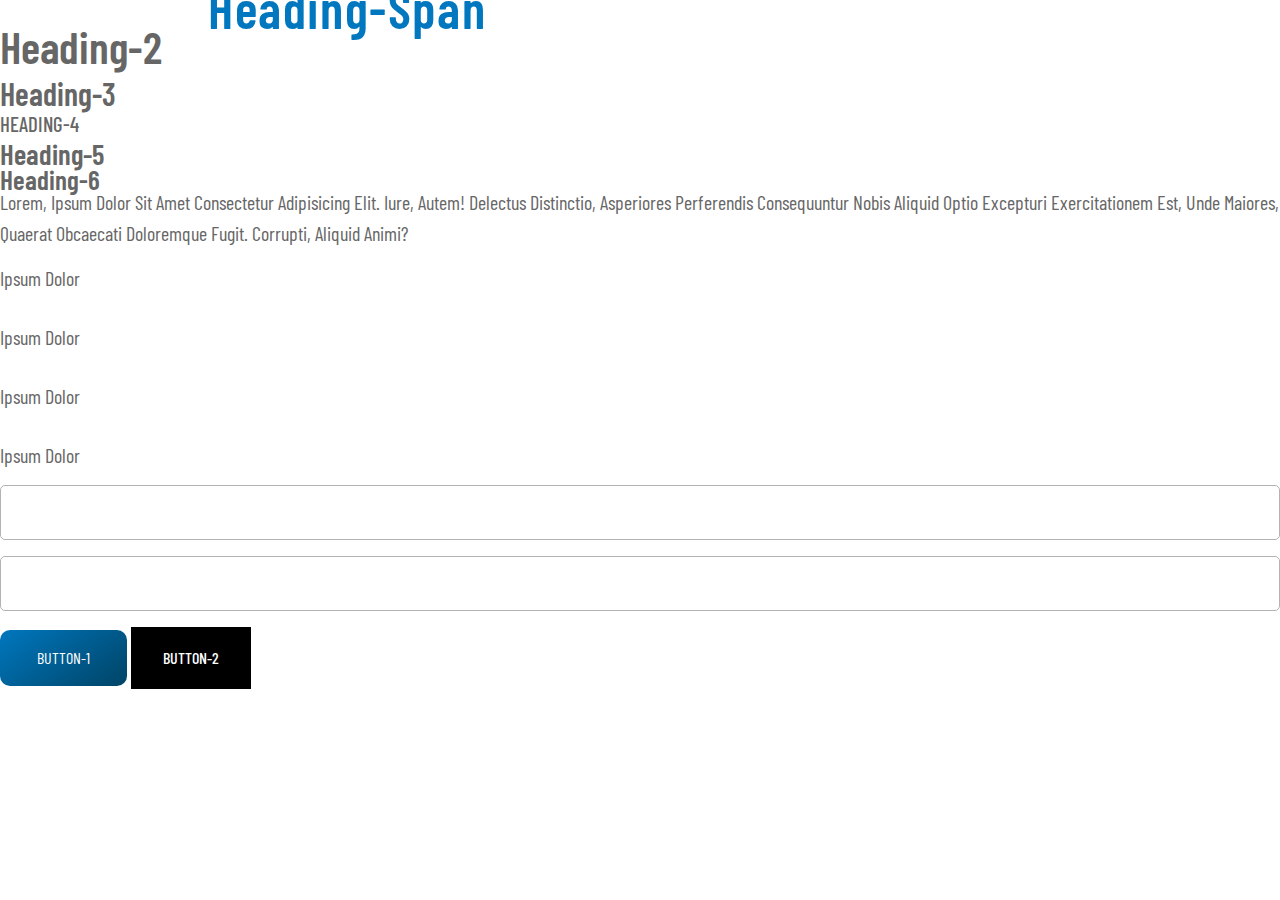
<file: html/style-guide.html>
<!DOCTYPE html>
<html lang="en">
<head>
    <meta charset="UTF-8">
    <meta name="viewport" content="width=device-width, initial-scale=1.0">
    <link rel="stylesheet" href="https://cdn.jsdelivr.net/npm/bootstrap@4.6.2/dist/css/bootstrap.min.css">
    <link rel="stylesheet" href="css/style.css">
    <title>style-guide</title>
</head>
<body>
    <h1 class="hOne">heading-1 <span>heading-span</span></h1>
    <h2>heading-2</h2>
    <h3>heading-3</h3>
    <h4>heading-4</h4>
    <h5>heading-5</h5>
    <h6>heading-6</h6>

    <p>Lorem, ipsum dolor <span>sit amet consectetur adipisicing elit.</span> Iure, autem! Delectus distinctio, asperiores perferendis consequuntur nobis aliquid optio excepturi exercitationem est, unde maiores, quaerat obcaecati doloremque fugit. Corrupti, aliquid animi?</p>

    <ul>
        <li>ipsum dolor</li>
        <li>ipsum dolor</li>
        <li>ipsum dolor</li>
        <li>ipsum dolor</li>
    </ul>

    <form>
        <input type="text" name="" id="">
        <input type="text" name="" id="">
    </form>

    <a href="#" class="global-btn-1">button-1</a>
    <button class="global-btn-2">button-2</button>


    <script src="https://code.jquery.com/jquery-3.7.1.min.js"></script>
    <script src="https://cdn.jsdelivr.net/npm/bootstrap@4.6.2/dist/js/bootstrap.bundle.min.js"></script>
    <script src="js/main.js"></script>
</body>
</html>
</file>
<file: html/css/style.css>
@import url('https://fonts.googleapis.com/css2?family=Barlow+Condensed:ital,wght@0,100;0,200;0,300;0,400;0,500;0,600;0,700;0,800;0,900;1,100;1,200;1,300;1,400;1,500;1,600;1,700;1,800;1,900&display=swap');

* {
    box-sizing: border-box;
}
body, html {
   overflow-x: hidden;
}

body {
    scroll-behavior: smooth;
    margin: 0 auto;
    font-family: "Barlow Condensed", sans-serif;
    font-size: 20px;
    line-height: 1.9rem;
    text-transform: capitalize;
    padding: 0;
    color: #666;
}


.container {
    width: 100%;
    max-width: 1170px;
    padding-left: 15px;
    padding-right: 15px;
    margin-left: auto;
    margin-right: auto;
}
.div-devided {
    display: flex;
    align-items: center;
    margin-left: -15px;
    margin-right: -15px;
    flex-wrap: wrap;
    justify-content: center;
}
.devided-col {
    width: 100%;
    max-width: 100%;
    padding-left: 15px;
    padding-right: 15px;
} 
.devided-col-2 {
    width: 100%;
    max-width: 50%;
    padding-left: 15px;
    padding-right: 15px;
}
.devided-col-3 {
    width: 100%;
    max-width: 25%;
    padding-left: 15px;
    padding-right: 15px;
}
.devided-col-4 {
    width: 100%;
    max-width: 33.333%;
    padding-left: 15px;
    padding-right: 15px;
}

h1,
h2,
h3,
h4,
h5,
h6 {
   margin: 0;
}
h1 {
    font-size: 3.3rem;
    font-weight: 600;
    letter-spacing: 0.1rem;
    line-height: 4rem;
    color: #ffffff;
}
h1.hOne {
    font-size: 3.3rem;
    font-weight: 600;
    letter-spacing: 0.1rem;
    line-height: 1.1rem;
    color: #ffffff;
}
h1 span {
    color: #0077be;
}
h2 {
    font-size: 2.8rem;
    font-weight: 600;
    line-height: 3.5rem;
}
h3 {
    font-size: 2rem;
    font-weight: 600;
}
h4 {
    font-size: 1.3rem;
    font-weight: 500;
    text-transform: uppercase;
}
h5 {
    font-size: 1.8rem;
    font-weight: 600;
}
h6 {
    font-size: 1.7rem;
    font-weight: 600;
    line-height: 1rem;
}
p {
    margin: 0;
}

ul {
    list-style: none;
    padding: 0;
    margin: 0;
}
li {
    padding: 0.9rem 0;
}
input[type="text"],
input[type="email"],
input[type="number"],
input[type="password"],
input[type="date"] {
   outline: none;
   border: 1.5px solid #b4b3b3;
   width: 100%;
   height: 55px;
   padding: 0.6rem;
   border-radius: 5px;
   margin: 0 0 1rem 0;
   background: transparent;
   transition: all .4s ease-in-out;
   color: #ffffff;
}
input[type="text"]:hover,
input[type="email"]:hover,
input[type="number"]:hover,
input[type="password"]:hover,
input[type="date"]:hover,
select:hover {
   border: 1px solid #0077be;
}
input[type="text"]::placeholder,
input[type="email"]::placeholder,
input[type="number"]::placeholder,
input[type="password"]::placeholder,
input[type="date"]::placeholder {
    color: #fff;
    text-transform: capitalize;
    font-size: 1.1rem;
}
select {
    outline: none;
    border: 1.5px solid #b4b3b3;
    width: 100%;
    height: 55px;
    padding: 0.6rem;
    border-radius: 5px;
    margin: 0 0 1rem 0;
    background: transparent;
    color: #fff;
    text-transform: capitalize;
    font-size: 1.1rem;
    transition: all .4s ease-in-out;
}
option {
    color: #000000;
}
textarea {
    outline: none;
    border: 1.5px solid #b4b3b3;
    width: 100%;
    padding: 0.6rem;
    border-radius: 5px;
    margin: 0 0 1rem 0;
    background: transparent;
    color: #fff;
}
.global-btn-1 {
    display: inline-block;
    font-size: 1rem;
    padding: 0.8rem 2.3rem;
    text-align: center;
    text-transform: uppercase;
    background: linear-gradient(144deg, rgba(0,119,190,1) 0%, rgba(0,68,102,1) 100%);
    color: #ffffff;
    border: none;
    border-radius: 10px;
    transition: all .4s ease-in-out;
}
.global-btn-1:hover {
    background: linear-gradient(144deg, rgba(0,68,102,1) 0%, rgba(0,119,190,1) 100%);
    color: #ffffff;
}
.global-btn-2 {
    display: inline-block;
    font-weight: 500;
    font-size: 1rem;
    padding: 1rem 2rem!important;
    color: #ffffff!important;
    background-color: #000!important;
    text-transform: uppercase;
    text-align: center;
    border: none!important;
    border-radius: unset!important;
    transition: all .4s ease-in-out;
}
.global-btn-2:hover  {
    background-color: #0077be!important;
    color: #ffffff!important;
}

a {
    text-decoration: none;
    display: inline-block;
}

a:hover {
    text-decoration: none;
}

/* main-part */
.fixed-arrow.fixed {
    position: fixed;
    bottom: 10px;
    right: 15px;
    width: 40px;
    height: 40px;
    color: #ffffff;
    background-color: #0077be;
    padding: 20px;
    display: flex;
    align-items: center;
    justify-content: center;
    z-index: 9999;
}
.navbar-toggler {
    display: none;
}

/* start-header */
.header-tp {
    background-color: #0077be;
}
.header-top-box.div-devided {
   justify-content: space-between;
}
.header-contact-lft {
    background-color: #000000;
    height: 100%;
    clip-path: polygon(0 0, 90% 0%, 100% 100%, 0% 100%);
    position: relative;
    padding: 0 30px 0 0;
}
.header-contact-lft::after {
    content: "";
   position: absolute;
   top: 0;
   left: -127px;
   width: 18%;
   height: 100%;
   background-color: #000000;
}

.header-contact-rgt {
    background-color: #0077be;
    height: 100%;
}

.header-tp-over-contact ul {
    display: flex;
    align-items: center;
}
.header-tp-over-contact ul li {
    display: flex;
    align-items: center;
    margin: 0 11px;
    padding: 7px 0;
}
.header-tp-over-contact ul li i {
    padding: 0 8px 0 0;
   font-size: 1rem;
   color: #0077be;
}
.header-tp-over-contact ul li span {
   display: inline-block;
   font-size: 1rem;
   color: #ffffff;
}
.header-tp-over-contact .contact-media {
   justify-content: flex-end;
}
.header-contact-rgt .header-tp-over-contact ul li i {
    color: #ffffff;
}

/* header-nav-start */
.header {
    position: absolute;
    top: 0;
    left: 0;
    z-index: 99;
    width: 100%;
}
.navbar {
    padding: 10px 0;
}
.nav-menu {
    margin-left: auto;
}
.header.fixed {
    position: fixed;
    background: rgb(0, 0, 0);
    border-bottom: 4px solid #0077be;
 }
.header.fixed .header-tp {
    display: none;
}
.logo img {
    width: 225px;
    height: 50px;
}
.nav-menu ul li {
    font-size: 1.2rem;
    padding: 0 13px 13px;
}
.nav-menu ul li a {
    color: #ffffff;
    transition: all .4s ease-in-out;
}
.nav-menu ul li a:hover {
    color: #0077be;
}
.nav-menu ul li.active a {
    color: #0077be;
}
.drop-down-menu {
    position: relative;
    transition: all .6s ease-in-out;
}
.drop-down-content {
    position: absolute;
    top: 100%;
    left: 0;
    width: 10rem;
    height: auto;
    background-color: #000;
    display: none;
    transition: all .6s ease-in-out;
    margin: 0;
    padding: 0;
}
.drop-down-content li {
    padding:0!important;
}
.drop-down-content li a {
    color: #ffffff;
    display: inline-block;
    padding: 10px 10px!important;
    width: 100%;
    transition: all .3s ease-in-out;
}
.drop-down-menu:hover .drop-down-content {
  display: block;
}
.drop-down-content li a:hover {
    background-color: #ffffff;
    color: #000000;
}
.header-search {
    position: relative;
}
.fake-search-icon {
    width: 22px;
    height: 22px;
    margin: 0 16px 0 24px;
}
.header-search .search-field {
    position: absolute;
    bottom: -60px;
    left: -146px;
    display: none;
}
.header-search .search-field::placeholder {
    color: #000000;
}
.header-search .active-search {
    display: block;
    background-color: #ffffff;
    outline: none;
    border: 1px solid #000000;
    border-radius: 7px;
    box-shadow: none;
    padding: 10px;
}

.search-btn {
    display: none;
}
.header-nav-btn .global-btn-1 {
    font-size: 1rem;
    padding: 0.7rem 1.9rem;
}
/* header-nav-end */
/* header-end */

/* start-bannar */
.section-banner {
    position: relative;
}
.section-bannar-back {
    position: absolute;
    top: 0;
    left: 0;
    width: 100%;
    height: 100%;
    background-repeat: no-repeat;
    background-size: cover;
}
.bannar-overlay {
    position: relative;
    padding: 170px 0 100px;
    min-height: 100vh;
    display: flex;
    justify-content: center;
    align-items: center;
    background: linear-gradient(rgba(0, 0, 0, 0.7), rgba(0, 0, 0, 0.5));
}
.bannar-overlay-content {
    text-align: center;
    width: 65%;
    background-color: rgba(0, 0, 0, 0.7);
    border-bottom: 4px solid #0077be;
    padding: 2.7rem 2rem;
    margin: 0 auto;
}
.bannar-content-tp {
    display: flex;
    align-items: center;
    justify-content: center;
}
.bannar-overlay-content h1 {
   color: #ffffff;
   margin-bottom: 2.5rem;
}
.bannar-overlay-content .bannar-content-tp {
   margin-bottom: 1.5rem;
}
.bannar-overlay-content .bannar-content-tp h6 {
    color: #0077be;
    font-size: 1.7rem;
    padding: 0 15px;
}
.bannar-overlay-content .bannar-overlay-content-btn .global-btn-1 {
    font-size: 1rem;
    padding: 0.8rem 2.3rem;
}
.bannar-slide-box {
    position: relative;
}
.banner-slide {
    position: relative;
}
.banner-slide .slick-arrow {
    position: absolute;
    top: 0;
    right: 0;
    border: none;
    font-size: 0;
    background-color: rgba(255, 255, 255, 0.4);
    box-shadow: 0 0.5rem 1rem rgba(0, 0, 0, 0.1);
    height: 2.7rem;
    width: 2.7rem;
    opacity: 0;
    transition: all .4s ease-in-out;
}
.banner-slide .slick-prev {
    top: 50%;
    left: 14px;
    z-index: 9;
    background-image: url(../images/arrow-prev.svg);
    background-repeat: no-repeat;
    background-position: center center;
}
.banner-slide .slick-next {
    top: 50%;
    right: 12px;
    z-index: 9;
    background-image: url(../images/arrow-next.svg);
    background-repeat: no-repeat;
    background-position: center center;
}
.section-banner:hover .banner-slide .slick-arrow {
    opacity: 1;
}
.banner-slide .slick-arrow:hover {
    background-color: #0077be;
}
/* stop-bannar */

/* start-feature */
.section-feature {
    padding: 70px 0;
}
.feature-box {
    background-color: #000000;
    cursor: pointer;
    padding: 3.2rem 1rem 2rem;
    position: relative;
}
.feature-box h6 {
    font-size: 1.7rem;
    color: #ffffff;
    margin-bottom: 1rem;
}
.feature-box p {
   color: #ffffff;
   font-size: 1.1rem;
}
.feature-box img {
    position: absolute;
    top: 0;
    left: 40px;
    transform: translateY(-50%);
    padding: 20px;
    background-color: #0077be;
    clip-path: polygon(0 0, 100% 0, 100% 100%, 0 80%);
    display: flex;
    align-items: center;
    justify-content: center;
    transition: all .4s ease-in-out;
}
.feature-box i {
    position: absolute;
    top: 0;
    left: 40px;
    transform: translateY(-50%);
    width: 65px;
    height: 65px;
    color: #ffffff;
    font-size: 2rem;
    background-color: #0077be;
    clip-path: polygon(0 0, 100% 0, 100% 100%, 0 80%);
    display: flex;
    align-items: center;
    justify-content: center;
    transition: all .4s ease-in-out;
}
.feature-box:hover img {
    clip-path: polygon(0 0, 100% 0, 100% 100%, 0 100%);
}
.feature-box:hover i {
    clip-path: polygon(0 0, 100% 0, 100% 100%, 0 100%);
}
/* stop-feature */

/* start-about */
.section-about {
    padding: 0 0 44px;
}
.section-about .devided-col-2:first-child {
    position: relative;
}
.about-pic {
    display: flex;
    margin: 0 -10px;
}
.about-pic-lft {
    padding: 0 10px;
}
.about-pic-lft-box {
    width: 260px;
    height: 450px;
}
.about-pic-lft-box img {
    width: 100%;
    height: 100%;
}
.right-img {
    margin: 20px 0 0;
    position: relative;
}
.about-experience {
    position: absolute;
    top: 20%;
    right: 15px;
    width: 200px;
    background-color: #000000;
    border-left: 4px solid #0077be;
    padding: 30px 20px;
    display: flex;
    color: #ffffff;
    line-height: 1.4rem;
    font-size: 1.3rem;
    align-items: center;
}
.about-experience span {
    font-size: 3.6rem;
    color: #0077be;
    font-weight: 600;
    padding: 0 6px 0 0;
}
.about-content-tp {
    display: flex;
    align-items: center;
    margin: 0 0 15px;
}
.about-content-tp h6 {
    font-size: 1.3rem;
    padding: 0 12px 0 0;
    letter-spacing: 1px;
    color: #0077be;
}
.about-content h2 {
    padding: 0 0 20px;
    color: #000000;
    text-shadow: 1px 1px 8px rgba(0,0,0, 0.2);
}

.about-content-list ul li {
    padding: 0;
}
.about-content-list ul li img {
    width: 16px;
    height: 18px;
}
.about-content-list ul li span {
    font-size: 1rem;
}
.about-content-btn .global-btn-1 {
    margin: 20px 0 0;
}
/* stop-about */

/* start-counter */
.section-counter {
    position: relative;
}
.counter-back {
    position: absolute;
    top: 0;
    left: 0;
    width: 100%;
    height: 100%;
    background-repeat: no-repeat;
    background-size: cover;
    background-attachment: fixed;
}
.counter-overlay {
    position: relative;
    padding: 100px 0;
    background: linear-gradient(180deg, rgba(0, 0, 0, 0.8), rgba(0, 0, 0, 0.6));
}
.counter-overlay .div-devided {
    justify-content: center;
}
.counter-info h2 {
    color: #ffffff;
    font-size: 3rem;
}
.counter-info span {
    color: #ffffff;
    font-size: 1.2rem;
}
.counter-info-box {
    display: flex;
    justify-content: center;
}
.counter-info {
    text-align: center;
}
.counter-info-icon {
    display: flex;
    justify-content: center;
}
.counter-info img {
    padding: 30px;
    background-color: #0077be;
    clip-path: polygon(0 0, 100% 0, 100% 100%, 0 80%);
    display: flex;
    align-items: center;
    justify-content: center;
    transition: all .4s ease-in-out;
}
.counter-info i {
    width: 80px;
    height: 80px;
    color: #ffffff;
    font-size: 2rem;
    background-color: #0077be;
    clip-path: polygon(0 0, 100% 0, 100% 100%, 0 80%);
    display: flex;
    align-items: center;
    justify-content: center;
    transition: all .4s ease-in-out;
}
.counter-info:hover img {
    clip-path: polygon(0 0, 100% 0, 100% 100%, 0 100%);
}
.counter-info:hover i {
    clip-path: polygon(0 0, 100% 0, 100% 100%, 0 100%);
}
/* stop-counter */

/* start-service */
.scetion-service {
    padding: 50px 0;
}
.service-tp {
    display: flex;
    align-items: center;
    justify-content: center;
}
.service-tp h6 {
    font-size: 1.4rem;
    letter-spacing: 2px;
    padding: 0 12px;
    color: #0077be;
}
.scetion-service h2 {
    text-align: center;
    color: #000000;
    padding: 5px 0 0;
    letter-spacing: 2px;
    text-shadow: 1px 1px 8px rgba(0,0,0, 0.2);
}
.service-box {
    position: relative;
    width: 100%;
    margin: 45px 0 0;
}
.service-back {
    position: absolute;
    top: 0;
    left: 0;
    background-repeat: no-repeat;
    background-size: cover;
    width: 100%;
    height: 100%;
}
.service-overlay {
    position: relative;
    background-color: rgba(0, 0, 0, 0.7);
    padding: 30px;
    border-bottom: 4px solid #0077be;
}
.service-overlay-hd a {
    display: block;
}
.service-overlay a h5 {
   color: #ffffff;
   display: flex;
   justify-content: center;
   transition: all .4s ease-in-out;
}
.service-overlay a h5:hover {
    color: #0077be;
}
.service-overlay p {
   font-size: 1.2rem;
   padding:  15px 0;
   text-align: center;
   color: #ffffff;
}
.service-overlay .service-btn {
    text-align: center;
}
.service-icon {
    display: flex;
    justify-content: center;
    margin: 0 0 20px;
}
.service-icon i {
    width: 80px;
    height: 80px;
    color: #ffffff;
    font-size: 2rem;
    background-color: #0077be;
    clip-path: polygon(0 0, 100% 0, 100% 100%, 0 80%);
    display: flex;
    align-items: center;
    justify-content: center;
    transition: all .4s ease-in-out;
}
.service-overlay:hover .service-icon i {
    clip-path: polygon(0 0, 100% 0, 100% 100%, 0 100%);
}
.service-slide-box {
    margin: 0 10px;
}
.service-slide .slick-arrow {
    border: none;
    background-color: unset;
    font-size: 0;
    display: none!important;
}
/* stop-service */

/* start-whyus */
.section-whyus {
    position: relative;
}
.section-whyus-back {
    position: absolute;
    top: 0;
    left: 0;
    width: 100%;
    height: 100%;
}
.whyus-overlay {
    position: relative;
    padding: 32px 20% 30px 8%;
    max-width: 80%;
    background-color: rgba(0, 0, 0, 0.8);
    clip-path: polygon(0 0, 100% 0, 80% 100%, 0% 100%);
}
.whyus-tp {
    display: flex;
    align-items: center;
}
.whyus-tp h6 {
    padding: 0 10px 0 0;
    letter-spacing: 2px;
    font-size: 1.4rem;
    color: #0077be;
}
.whyus-overlay h2 {
    color: #ffffff;
    padding: 10px 0 0;
}
.whyus-overlay p {
    color: #E6E6E6;
    padding: 20px 0 0;
}
.whyus-point li {
    display: flex;
}
.whyus-point {
    padding: 10px 0 0;
}
.whyus-point li i {
    width: 92px;
    height: 70px;
    color: #ffffff;
    font-size: 2rem;
    background-color: #0077be;
    clip-path: polygon(0 0, 100% 0, 100% 100%, 0 80%);
    display: flex;
    align-items: center;
    justify-content: center;
    transition: all .4s ease-in-out;
}
/* .service-overlay:hover .service-icon i {
    clip-path: polygon(0 0, 100% 0, 100% 100%, 0 100%);
} */
.whyus-point li .point-text {
    margin: 0 0 0 10px;
}
.whyus-point li .point-text h5 {
    color: #ffffff;
}
.whyus-point li .point-text p {
    color: #E6E6E6;
    padding: 6px 0 0;
}
/* stop-whyus */

/* start-process */
.section-process {
    padding: 30px 0;
}
.process-tp {
    display: flex;
    align-items: center;
    justify-content: center;
}
.process-tp h6 {
    padding: 0 5px 0;
    color: #0077be;
    font-size: 1.4rem;
    letter-spacing: 2px;
}
.section-process h2 {
    color: #000000;
    text-align: center;
    text-shadow: 1px 1px 8px rgba(0,0,0, 0.2);
}
.process-box {
    position: relative;
    margin: 20px 0 0;
}
.process-back {
    position: absolute;
    top: 0;
    left: 0;
    width: 100%;
    height: 100%;
    background-repeat: no-repeat;
    background-size: cover;
    clip-path: polygon(0 0, 100% 0, 100% 100%, 0 80%);
}
.process-overlay {
    position: relative;
    padding: 3rem 2rem;
    background-color: rgba(0, 0, 0, 0.7);
    clip-path: polygon(0 0, 100% 0, 100% 100%, 0 80%);
}
.process-overlay h2 {
    text-align: center;
    color: transparent;
    font-size: 6rem;
    line-height: 5rem;
    font-weight: 900;
    -webkit-text-stroke-width: 1px;
    -webkit-text-stroke-color: #ffffff;
}
.process-overlay h5 {
    color: #ffffff;
    text-align: center;
    line-height: 2rem;
    padding-top: 5px;
    text-transform: capitalize;
}
.process-overlay p {
    color: #E6E6E6;
    text-align: center;
    padding: 10px 0;
}
.process-slide-box {
    margin: 0 10px;
}
.process-slide .slick-arrow {
    border: none;
    background-color: unset;
    font-size: 0;
    display: none!important;
}
/* stop-process */

/* start-iterior */
.section-interior {
    position: relative;
}
.section-interior-back {
    position: absolute;
    top: 0;
    left: 0;
    width: 100%;
    height: 100%;
    background-repeat: no-repeat;
    background-size: cover;
}
.interior-overlay {
    position: relative;
    padding: 80px 0;
}
.interior-tp {
    display: flex;
    align-items: center;
}
.interior-tp h6 {
    color: #0077be;
    font-size: 1.4rem;
    letter-spacing: 2px;
}
.interior-overlay h2 {
    color: #ffffff;
    padding: 20px 510px 25px 0;
}
/* stop-interior */

/* start-project */
.section-project {
    padding: 50px 0;
}
.project-tp {
    display: flex;
    align-items: center;
    justify-content: center;
}
.project-tp h6 {
    padding: 0 5px 0;
    color: #0077be;
    font-size: 1.4rem;
    letter-spacing: 2px;
}
.section-project h2 {
   text-align: center;
   color: #000000;
   text-shadow: 1px 1px 8px rgba(0,0,0, 0.2);
}
.project-tab {
   margin: 20px 0 0;
}
.project-tablist {
    display: flex;
    align-items: center;
    justify-content: center;
}
.project-tablist li {
    margin: 0 5px;
}
.project-tablist li .global-btn-2.active {
    background-color: #0077be!important;
    color: #ffffff!important;
}
.project-tab-content-pane .div-devided {
    flex-wrap: wrap;
}
.project-tab-content {
    margin: 15px 0 0;
}
.content {
    display: none;
}
.content.active {
    display: block;
}
.project-tab-box {
   position: relative;
   width: 100%;
   margin: 15px 0;
}
.project-tab-content-pane-back {
    position: absolute;
    top: 0;
    left: 0;
    width: 100%;
    height: 100%;
    background-repeat: no-repeat;
    background-size: cover;
}
.project-tab-content-pane-overlay {
    position: relative;
    padding: 176px 20px 20px;
    background: linear-gradient(rgba(0, 0, 0, 0.4), rgba(0, 0, 0, 0.7));
}
.project-tab-content-pane-overlay span {
    color: #ffffff;
}
.project-tab-content-pane-overlay h5 {
    color: #ffffff;
}

/* stop-project */

/* start-testimonial */
.section-testimonial {
    position: relative;
}
.section-testimonial-back {
    position: absolute;
    top: 0;
    left: 0;
    width: 100%;
    height: 100%;
    background-repeat: no-repeat;
    background-size: cover;
    background-attachment: fixed;
}
.section-testimonial-overlay {
    position: relative;
    padding: 60px 0;
    background: linear-gradient(rgba(0, 0, 0, 0.8), rgba(0, 0, 0, 0.6))
}
.testimonial-top {
    display: flex;
    align-items: center;
    justify-content: center;
}
.testimonial-top h6 {
    padding: 0 7px;
    color: #0077be;
    color: #0077be;
    font-size: 22px;
    letter-spacing: 1px;
}
.section-testimonial-overlay h2 {
    color: #ffffff;
    text-align: center;
}
.testimonial-overlay-content-text {
   background-color: #ffffff;
   margin: 107px 0 0px;
   position: relative;
   padding: 83px 25px 25px;
   border-bottom: 4px solid #0077be;
}

.testimonial-overlay-content-text img {
    position: absolute;
    top: 0;
    left: 42%;
    transform: translateY(-50%);
    display: flex;
    justify-content: center;
    width: 100px;
    height: auto;
    clip-path: polygon(0 0, 100% 0, 100% 100%, 0 80%);
}
.testimonial-overlay-content-text i {
    font-size: 46px;
    display: flex;
    justify-content: center;
    color: #0077be;
}
.testimonial-overlay-content-text p {
    text-align: center;
    padding: 20px 0 10px;
}
.testimonial-overlay-content-text h4 {
   text-align: center;
   color: #000;
   font-size: 20px;
   padding: 0 0 10px;
}
.testimonial-overlay-content-text h6 {
    text-align: center;
    color: #0077be;
    font-size: 17px;
    padding: 0 0 15px;
}

.testimonial-overlay-content-text .testimonial-rating ul {
    display: flex;
    align-items: center;
    justify-content: center;
}
.testimonial-overlay-content-text .testimonial-rating ul li {
    padding: 0 2px;
}
.testimonial-overlay-content-text .testimonial-rating ul li i {
    color: #0077be;
    font-size: 20px;
}
/* slider */
.testimonial-overlay-content-slider .slick-arrow {
    border: none;
    background-color: unset;
    font-size: 0;
    display: none!important;
}
.testimonial-overlay-content-slider .slick-dots {
    display: flex;
    justify-content: center;
    align-items: center;
    border: none;
    background-color: unset;
    font-size: 0;
}
.testimonial-overlay-content-slider .slick-dots li {
    padding: 35px 5px 0;
}
.testimonial-overlay-content-slider .slick-dots li button {
    width: 45px;
    height: 12px;
    background-color: #ffffff;
    opacity: 0.7;
    border: none;
    font-size: 0;
}
.testimonial-overlay-content-slider .slick-dots li.slick-active button {
    background-color: #0077be;
}

/* stop-testimonial */

/* start-team */
.section-team {
    padding: 60px 0;
}
.team-tp {
    display: flex;
    align-items: center;
    justify-content: center;
}
.team-tp h6 {
    padding: 0 10px;
    color: #0077be;
    font-size: 22px;
    letter-spacing: 1px;
}
.section-team h2 {
    text-align: center;
    text-shadow: 1px 1px 8px rgba(0,0,0, 0.2);
    color: #000000;
    letter-spacing: 1px;
}
.team-col {
    position: relative;
    width: 100%;
    margin: 24px 0;
}
.team-col-back {
    position: absolute;
    top: 0;
    left: 0;
    width: 100%;
    height: 100%;
    background-repeat: no-repeat;
    background-size: cover;
}
.team-col-overlay {
    position: relative;
    background: linear-gradient(rgba(0, 0, 0, 0.4), rgba(0, 0, 0, 0.6));
    padding: 220px 0 0;
}
.team-col-overlay:hover .team-media {
    opacity: 1;
}
.team-media {
    position: absolute;
    top: 0;
    right: 0;
    background-color: #0077be;
    padding: 17px 0 57px;
    clip-path: polygon(0 0, 100% 0, 100% 100%, 0 80%);
    opacity: 0;
    transition: all .4s ease-in-out;
}

.team-media ul li {
    text-align: center;
    transition: all .6s ease-in-out;
    padding: 4px 18px;
}
.team-media ul li a {
    display: inline-block;
}
.team-media ul li i {
    color: #ffffff;
    transition: all .6s ease-in-out;
}
.team-media ul li:hover {
    background-color: #ffffff;
}
.team-media ul li:hover  i {
    color: #0077be;
   
}
.team-content {
    width: 100%;
    padding: 20px;
}
.team-content h3 {
    color: #ffffff;
}
.team-content p {
    color: #ffffff;
}
/* stop-team */

/* start-calculator */
.section-calculator {
    position: relative;
}
.calculator-back {
    position: absolute;
    top: 0;
    left: 0;
    width: 100%;
    height: 100%;
    background-repeat: no-repeat;
    background-size: cover;
   
}
.calculator-overlay {
    position: relative;
    clip-path: polygon(0 0, 100% 0%, 100% 100%, 20% 100%);
    background-color: rgba(0, 0, 0, 0.8);
    width: 100%;
    max-width: 80%;
    margin-left: auto;
    padding: 60px 8% 40px 24%;
}
.calculator-tp {
    display: flex;
    align-items: center;
}
.calculator-tp h6 {
    color: #0077be;
    padding-right: 8px;
    font-weight: 500;
    font-size: 1.4rem;
    letter-spacing: 1px;
}
.calculator-overlay h2 {
    color: #ffffff;
    letter-spacing: 2px;
    padding: 0 0 20px;
}

.calculator-from input,
.calculator-from select {
    padding: 0.6rem 0.6rem 0.6rem 2.8rem;
}
.calculate-form-box {
    position: relative;
}
.calculate-form-box label {
    position: absolute;
    top: 12px;
    left: 12px;
}
.calculate-form-box label i {
    color: #0077be;
}

.calculator-extra-service {
    display: flex;
    align-items: center;
}
/* customcheckbox */
.calculate-check {
    position: relative;
    padding: 0 3px;
}
.calculate-check label{
    display: block;
    padding-left: 30px;
    cursor: pointer;
    -webkit-user-select: none;
    -moz-user-select: none;
    -ms-user-select: none;
    user-select: none;
    color: #ffffff;
    font-weight: 300;
    font-size: 1.1rem;
  }
  
  /* Hide the browser's default checkbox */
  .calculate-check input {
    position: absolute;
    opacity: 0;
    cursor: pointer;
    height: 0;
    width: 0;
  }
  
  /* Create a custom checkbox */
  .checkmark {
    position: absolute;
    top: 6px;
    left: 12px;
    height: 16px;
    width: 16px;
    background-color: #ffffff;
  }
  
  /* When the checkbox is checked, add a blue background */
  .calculate-check label input:checked ~ .checkmark {
    background-color: #0077be;
  }
  
  /* Create the checkmark/indicator (hidden when not checked) */
  .checkmark:after {
    content: "";
    position: absolute;
    display: none;
  }
  
  /* Show the checkmark when checked */
  .calculate-check label input:checked ~ .checkmark:after {
    display: block;
  }
  
  /* Style the checkmark/indicator */
  .calculate-check label .checkmark:after {
    left: 5px;
    top: 0px;
    width: 7px;
    height: 13px;
    border: solid white;
    border-width: 0 3px 3px 0;
    -webkit-transform: rotate(45deg);
    -ms-transform: rotate(45deg);
    transform: rotate(45deg);
  }
/* customcheckbox-end */

.cost-total {
    display: flex;
    align-items: center;
    justify-content: space-between;
    background-color: #0077be;
    border-radius: 30px;
    padding: 3px 3px;
    margin: 17px 0 0;
}
.cost-total h5 {
    padding: 0 0 0 22px;
    color: #fff;
    font-size: 1.3rem;
}
.cost-total span {
    display: inline-block;
    background: #000;
    color: #fff;
    border-radius: 30px;
    padding: 5px 65px 5px 23px;
}
/* stop-calculator */

/* start-pricing */
.section-pricing {
    padding: 60px 0;
    background-color: #f2f3f8;
}
.pricing-box {
    margin: 20px 0 15px;
}
.pricing-tp {
    display: flex;
    align-items: center;
    justify-content: center;
}
.pricing-tp h6 {
    color: #0077be;
    padding: 0 8px;
    font-size: 1.3rem;
    letter-spacing: 2px;
}
.section-pricing h2 {
    text-align: center;
    text-shadow: 1px 1px 8px rgba(0,0,0, 0.2);
    color: #000000;
    letter-spacing: 1px;
}
.pricing-box-tp {
    position: relative;
    width: 100%;
}
.pricing-tp-back {
    position: absolute;
    top: 0;
    left: 0;
    width: 100%;
    height: 100%;
    background-repeat: no-repeat;
    background-size: cover;
}
.pricing-tp-overlay {
    position: relative;
    background-color: rgba(0, 0, 0, 0.65);
    padding: 60px 20px;
    text-align: center;
}
.pricing-tp-icon {
    display: flex;
    justify-content: center;
}
.pricing-tp-icon i {
    background-color: #0077be;
    color: #ffffff;
    clip-path: polygon(0 0, 100% 0, 100% 100%, 0 80%);
    font-size: 2rem;
    width: 80px;
    height: 80px;
    display: flex;
    align-items: center;
    justify-content: center;
}
.pricing-tp-overlay h3 {
    text-transform: uppercase;
    color: #ffffff;
    padding: 20px 0 0;
}
.pricing-tp-overlay span {
    display: inline-block;
    color: #ffffff;
    font-size: 3rem;
    line-height: 4rem;
}
.pricing-box-btm {
    padding: 30px 20px;
    border-bottom: 4px solid #0077be;
    background-color: #ffffff;

}
.pricing-box-btm ul li {
    display: flex;
    align-items: center;
    font-size: 1.1rem;
    padding: 0.5rem 0;
}
.pricing-box-btm ul li i {
    padding: 0 7px 0 0;
    font-size: 0.8rem;
    color: #0077be;
}
.pricing-box-btm .pricing-box-btm-select {
    margin: 15px 0 0;
    text-align: center;
}
.pricing-box-btm .pricing-box-btm-select .global-btn-1 {
    padding: 0.5rem 1.7rem;
}
/* stop-pricing */

/* start-newsletter */
.section-newsletter {
    position: relative;
}
.newsletter-back {
    position: absolute;
    top: 0;
    left: 0;
    width: 100%;
    height: 100%;
    background-repeat: no-repeat;
    background-size: cover;
}
.newsletter-overlay {
    position: relative;
    padding: 70px 0;
    text-align: center;
}
.newsletter-overlay h2 {
    color: #ffffff;
    padding: 15px 0;
}
.newsletter-overlay p {
    color: #ffffff;
    padding: 0 230px 20px;
}
.newsletter-email {
    background-color: #ffffff;
    width: 58%;
    margin: auto;
    border-radius: 10px;
    padding: 4px 3px;
    display: flex;
    align-items: center;
    justify-content: space-between;
   
}
.newsletter-email form {
    width: 100%;
}
.newsletter-email input[type="email"] {
    width: 78%;
    border: none;
    margin: 0;
}
.newsletter-email input[type="email"]::placeholder {
    color: #666;
    font-size: 1rem;
}
/* stop-newsletter */

/* start-blog */
.section-blog {
    padding: 60px 0;
}
.blog-tp {
    display: flex;
    align-items: center;
    justify-content: center;
}
.blog-tp h6 {
    font-size: 1.3rem;
    padding: 0 7px;
    color: #0077be;
    letter-spacing: 2px;
}
.section-blog h2 {
    text-align: center;
    text-shadow: 1px 1px 8px rgba(0,0,0, 0.2);
    color: #000000;
    letter-spacing: 1px;
}
.blog-box {
    position: relative;
    width: 100%;
    margin: 20px 0 15px;
}
.blog-box-back {
    position: absolute;
    top: 0;
    left: 0;
    width: 100%;
    height: 100%;
    background-repeat: no-repeat;
    background-size: cover;
}
.blog-overlay {
    position: relative;
    padding: 130px 15px 23px;
    background-color: rgba(0, 0, 0, 0.7);
    border-bottom: 5px solid #0077be;
}
.blog-date {
    background-color: #0077be;
    clip-path: polygon(0 0, 100% 0, 100% 100%, 0 80%);
    width: 80px;
    height: auto;
    display: grid;
    justify-content: center;
    position: absolute;
    top: 0;
    right: 0;
    margin: 18px 18px 0 0;
    padding: 5px 5px 22px;
}
.blog-date span {
    display: inline-block;
    line-height: 2rem;
    font-size: 2rem;
    color: #ffffff;
}
.blog-overlay h5 {
    color: #ffffff;
    padding: 0 20px 10px 0;
}
.blog-overlay h5 a {
    color: #ffffff;
}
.blog-details {
    display: flex;
    align-items: center;
    margin: 10px 0 0;
}
.blog-details h6 {
    display: flex;
    align-items: center;
    padding: 0 15px 0 0;
}
.blog-details h6 i {
    color: #0077be;
    font-size: 1rem;
    padding: 0 5px 0 0;
}
.blog-details h6 span {
   color: #E6E6E6;;
   font-size: 1.2rem;
   font-weight: 300;

}

/* stop-blog */

/* start-client */
.section-client {
    padding: 50px 0;
    background-color: rgba(0, 0, 0, 0.05);
}
.client-box {
    width: 100%;
}
.client-box img {
    width: 100%;
}
.client-slider .slick-arrow {
    border: none;
    background-color: unset;
    font-size: 0;
    display: none!important;
}
/* stop-client */

/* start-footer */
.footer-tp {
    padding: 30px 0;
    background-color: #000000;
}
.footer-logo img {
   width: 225px;
   height: 50px;
}
.footer-company p,
.footer-newsletter p {
    color: #ffffff;
    padding: 15px 0;
    font-size: 1.2rem;
}
.footer-contact ul li {
    padding: 0.7rem 0 0;
}
.footer-contact ul li i {
    padding: 0 5px 0 0;
    color: #0077be;
}
.footer-contact ul li span {
    color: #ffffff;
}
.footer-media {
    margin: 20px 0 0;
}
.footer-media ul {
    display: flex;
    align-items: center;
}
.footer-media ul li {
   padding: 0 0.4rem 0;
}
.footer-media ul li i {
   background-color: #0077be;
   color: #ffffff;
   padding: 0.6rem 0.7rem;
   border: 1px solid #0077be;
   transition: all .4s ease-in-out;
}
.footer-media ul li i:hover {
    background-color: transparent;
    color: #0077be;
}
.info-link h5,
.footer-newsletter h5 {
   color: #ffffff;
   padding: 0 0 8px;
   margin: 0 0 10px;
   position: relative;
}
.info-link h5::after,
.footer-newsletter h5::after {
   content: "";
   position: absolute;
   bottom: 0;
   left: 0;
   width: 40%;
   height: 2px;
   background-color: #0077be;
}
.info-link ul li {
    padding: 0.4rem 0;
}
.info-link ul li a {
    display: flex;
    align-items: center;
}
.info-link ul li a img {
   margin: 0 7px 0 0;
   width: 18px;
   height: 17px;
   transition: all .4s ease-in-out;
}
.info-link ul li a span {
    color: #ffffff;
    transition: all .4s ease-in-out;
    text-transform: capitalize;
}
.info-link ul li a:hover span {
    color: #0077be;
}
.footer-newsletter-form {
    position: relative;
}
.footer-newsletter-form label {
    position: absolute;
    top: 12px;
    left: 9px;
}
.footer-newsletter-form label i {
    color: #0077be;
}
.footer-newsletter-form input {
    padding: 8px 8px 8px 33px;
}
.footer-btm {
    background-color: #0077be;
    padding: 10px 0;
}
.footer-btm p {
    text-align: center;
    color: #ffffff;
}
/* stop-footer */

/* main-part */

/* start-reponsive */
@media (max-width: 1199px) {
    .container {
        max-width: 960px;
    }
    .div-devided {
        margin-left: 0;
        margin-right: 0;
    }
    .nav-menu ul li {
        padding: 0 12px 13px;
    }
    .section-feature .devided-col-3 {
        max-width: 33.333%;
        margin: 30px 0;
    }
    .about-content-tp h6 {
        font-size: 1.8rem;
    }
    .fake-search-icon {
        margin: 0 16px 0 16px;
    }

    .header-nav-btn .global-btn-1 {
        padding: 0.5rem 1.5rem;
    }
    .bannar-overlay-content .bannar-content-tp h6 {
        font-size: 1.4rem;
        padding: 0 9px;
    }
    .bannar-overlay-content h1 {
        margin-bottom: 1.7rem;
        line-height: 3.4rem;
    }
    .feature-box img {
        padding: 18px;
    }
    .feature-box h6 {
        font-size: 1.9rem;
        line-height: 2rem;
        margin-bottom: 0.7rem;
    }
    .feature-box p {
        color: #ffffff;
        font-size: 1.4rem;
        padding: 5px 0 0;
    }
    .feature-box i {
        width: 60px;
        height: 60px;
        font-size: 1.6rem;
    }
    .section-feature {
        padding: 58px 0;
    }
    .about-pic-lft-box {
        width: 215px;
        height: 525px;
    }
    .about-experience {
        font-size: 1.1rem;
        width: 180px;
        right: 2px;
        padding: 25px 20px;
    }
    .about-experience span {
        font-size: 3rem;
    }
    .about-content h2 {
        font-size: 2.3rem;
    }
    .about-content p {
        font-size: 1.4rem;
        line-height: 2.4rem;
        padding: 0 0 15px;
    }
    .about-content-list ul li span {
        font-size: 1.4rem;
        padding: 0 0 0 3px;
    }
    .about-content-btn .global-btn-1 {
        padding: 0.6rem 2rem;
        font-size: 1.2rem;
    }
    .counter-overlay  {
        padding: 75px 0;
    }
    .counter-info img {
        padding: 22px;
    }
    .counter-info i,
    .service-icon i,
    .pricing-tp-icon i {
        width: 68px;
        height: 68px;
        font-size: 1.6rem;
    }
    .counter-info h2 {
        font-size: 2.8rem;
        padding: 15px 0 0;
    }
    .counter-info span {
        color: #ffffff;
        font-size: 1.4rem;
    }
    .service-tp h6,
    .process-tp h6,
    .interior-tp h6,
    .project-tp h6,
    .testimonial-top h6,
    .team-tp h6,
    .calculator-tp h6,
    .pricing-tp h6,
    .blog-tp h6 {
        font-size: 1.6rem;
        padding: 0 9px;
    }
    .service-tp img,
    .process-tp img,
    .interior-tp img,
    .project-tp img,
    .testimonial-top img,
    .team-tp img,
    .calculator-tp img,
    .pricing-tp img,
    .blog-tp img {
        width: 20px;
    }
    .scetion-service h2,
    .section-process h2,
    .interior-overlay h2,
    .section-project h2,
    .section-testimonial-overlay h2,
    .section-team h2,
    .calculator-overlay h2,
    .section-pricing h2,
    .newsletter-overlay h2,
    .section-blog h2 {
        font-size: 2.5rem;
    }
    .service-overlay a h5 {
        font-size: 1.9rem;
    }
    .service-overlay p {
        font-size: 1.4rem;
        padding: 23px 0;
    }
    .service-btn .global-btn-1 {
        padding: 0.5rem 2rem;
        font-size: 1.2rem;
    }
    .service-box {
        margin: 15px 0 0;
    }
    .whyus-tp h6 {
        font-size: 1.6rem;
        padding: 0 8px 0 0;
    }
    .whyus-overlay p {
        font-size: 1.4rem;
    }
    .whyus-tp img {
        width: 20px;
    }
    .whyus-overlay h2 {
        font-size: 2.2rem;
    }
    .whyus-point li i {
        width: 92px;
        height: 55px;
        font-size: 1.7rem;
    }
    .whyus-point li .point-text h5 {
        font-size: 1.9rem;
    }
    .whyus-point li .point-text p {
        padding: 7px 0 0;
    }
    .process-overlay {
        padding: 2rem 2rem 2.5rem;
    }
    .process-overlay h2 {
        font-size: 4rem;
    }
    .process-overlay h5 {
        font-size: 1.8rem;
    }
    .process-overlay p {
        font-size: 1.3rem;
        line-height: 1.5rem;
        padding: 12px 0 56px;
    }
    .interior-overlay {
        padding: 50px 0;
    }
    .interior-overlay-btn .global-btn-1 {
        padding: 0.7rem 2.2rem;
        font-size: 1.2rem;
    }
    .section-testimonial-overlay {
        padding: 50px 0;
    }
    .project-tab {
        margin: 13px 0 0;
    }
    .project-tab-content-pane-overlay span {
        font-size: 1.4rem;
    }
    .project-tab-content-pane-overlay h5 {
        font-size: 1.7rem;
    }
    .testimonial-overlay-content-text {
        margin: 96px 0 0px;
        padding: 67px 25px 25px;
    }
    .testimonial-overlay-content-text p {
        font-size: 1.4rem;
        line-height: 2.2rem;
    }
    .testimonial-overlay-content-text h4 {
        font-size: 1.5rem;
    }
    .testimonial-overlay-content-text h6 {
        font-size: 1.4rem;
    }
    .section-team {
        padding: 50px 0;
    }
    .section-team .devided-col-3 {
        max-width: 33.333%;
    }
    .team-content h3 {
        font-size: 1.8rem;
    }
    .calculator-overlay {
        padding: 47px 8% 40px 24%;
    }
    .checkmark {
        height: 18px;
        width: 18px;
    }
    .calculate-check label .checkmark:after {
        width: 6px;
        height: 11px;
    }
    .section-pricing {
        padding: 54px 0;
    }
    .pricing-tp-overlay h3 {
        font-size: 1.8rem;
    }
    .pricing-tp-overlay span {
        font-size: 2.7rem;
    }
    .pricing-box-btm ul li i {
        font-size: 1rem;
    }
    .pricing-box-btm ul li {
        padding: 0.3rem 0;
        font-size: 1.3rem;
    }
    .newsletter-overlay {
        padding: 50px 0;
    }
    .newsletter-overlay p {
        padding: 0 172px 20px;
    }
    .newsletter-email {
        width: 70%;
    }
    .blog-date {
        width: 72px;
    }
    .blog-date span {
        font-size: 1.6rem;
        line-height: 1.8rem;
    }
    .blog-overlay h5 {
        font-size: 1.5rem;
    }
}

@media (max-width: 991px) {
    .container {
        max-width: 720px;
    }
    .navbar .div-devided {
        justify-content: space-between;
    }
    .navbar-toggler {
        display: block;
        background-color: unset;
        border: none;
    }
    .nav-btn {
        position: relative;
    }
   
    .toggle-span {
        position: absolute;
        top: 0;
        left: -10px;
        width: 20px;
        height: 2px;
        background-color: #ffffff;
        transition: all .4s ease-in-out;
    }
    .toggle-span::after {
        content: "";
        position: absolute;
        top: 5px;
        left: 0;
        width: 20px;
        height: 2px;
        background-color: #ffffff;
    }
    .toggle-span::before {
        content: "";
        position: absolute;
        top: -5px;
        left: 0;
        width: 20px;
        height: 2px;
        background-color: #ffffff;
    }
    .navbar-toggler.on .toggle-span {
        width: 0
    }
    .navbar-toggler.on  .toggle-span::after {
        transform: rotate(45deg) translate(-4px, -4px);                                            
    }
    .navbar-toggler.on  .toggle-span::before {
        transform: rotate(-45deg) translate(-3px, 4px);
    }
    .menu {
        display: none;
    }
    ul.navbar-nav.div-devided {
        display: block;
    }
    .nav-menu {
        background: rgb(0, 0, 0);
        width: 30%;
        margin: auto;
        position: absolute;
        top: 100%;
        right: 37px;
        overflow: auto;
        height: 380px;
        padding: 17px 23px 32px;
    }
    .nav-menu ul li a {
        font-size: 1.2rem;
    }
    form.header-search {
        padding: 0 0 8px;
    }
    .header-tp-over-contact ul li span {
        font-size: 0.8rem;
    }
    .logo img {
        width: 200px;
        height: auto;
    }
    .header-search .search-field {
        position: relative;
        top:0;
        left:0;
    }
    
    .bannar-overlay {
        padding: 100px 0 80px;
    }
    .bannar-overlay-content .bannar-content-tp h6,
    .about-content-tp h6 {
        font-size: 1.2rem;
    }
    .bannar-overlay-content .bannar-content-tp img,
    .about-content-tp img {
        width: 20px;
    }
    .bannar-overlay-content h1 {
        font-size: 2.5rem;
        line-height: 2.7rem;
    }
    .bannar-overlay-content .bannar-overlay-content-btn .global-btn-1 {
        padding: 0.6rem 2rem;
    }
    .section-feature {
        padding: 40px 0 20px;
    }
    .section-feature .devided-col-3 {
        margin: 30px 0 0;
    }
    .feature-box img {
        padding: 12px;
    }
    .feature-box i {
        width: 48px;
        height: 48px;
        font-size: 1.3rem;
    }
    .feature-box {
        padding: 3rem 0.7rem 1.7rem;
        margin: 0 0 10px;
    }
    .feature-box h6 {
        font-size: 1.4rem;
        margin-bottom: 0.7rem;
    }
    .feature-box p {
        font-size: 1.1rem;
        line-height: 1.4rem;
    }
    .section-about {
        padding: 10px 0 44px;
    }
    .about-pic-lft-box {
        width: 155px;
        height: 390px;
    }
    .about-experience {
        font-size: 1rem;
        width: 134px;
        padding: 16px 12px;
        top: 28%;
        right: 0;
        line-height: 1.3rem;
    }
    .about-experience span {
        font-size: 2.8rem;
    }
    .section-feature .col-md-3 {
        flex: 0 0 50%;
        max-width: 50%;
    }
    .about-content h2 {
        font-size: 2rem;
        line-height: 2.5rem;
    }
    .about-content p {
        font-size: 1.2rem;
        line-height: 2rem;
    }
    .about-content-list ul li span {
        font-size: 1.2rem;
    }
    .about-content-btn .global-btn-1 {
        margin: 17px 0 0;
        padding: 0.5rem 1.8rem;
        font-size: 0.9rem;
    }
    .counter-overlay {
        padding: 60px 0;
    }
    
    .counter-info img {
        padding: 17px;
    }
    .counter-info i, 
    .service-icon i,
    .pricing-tp-icon i {
        width: 60px;
        height: 60px;
        font-size: 1.5rem;
    }
    .counter-info h2 {
        font-size: 2.3rem;
    }
    .counter-info span {
        font-size: 1.1rem;
    }
    .scetion-service {
        padding: 38px 0;
    }
    .service-tp h6, 
    .whyus-tp h6,
    .process-tp h6, 
    .interior-tp h6, 
    .project-tp h6, 
    .testimonial-top h6, 
    .team-tp h6, 
    .calculator-tp h6, 
    .pricing-tp h6, 
    .blog-tp h6 {
        font-size: 1.2rem;
        padding: 0 6px;
    }
    .service-tp img, 
    .whyus-tp img,
    .process-tp img, 
    .interior-tp img, 
    .project-tp img, 
    .testimonial-top img, 
    .team-tp img, 
    .calculator-tp img, 
    .pricing-tp img, 
    .blog-tp img {
        width: 18px;
    }
    .scetion-service h2, 
    .section-process h2, 
    .interior-overlay h2, 
    .section-project h2, 
    .section-testimonial-overlay h2, 
    .section-team h2, 
    .calculator-overlay h2, 
    .section-pricing h2, 
    .newsletter-overlay h2, 
    .section-blog h2 {
        font-size: 2.1rem;
        line-height: 3rem;
    }
    .service-overlay a h5 {
        font-size: 1.5rem;
    }
    .service-overlay p {
        font-size: 1.1rem;
        line-height: 1.4rem;
        padding: 8px 0 10px;
    }
    .service-btn .global-btn-1 {
        padding: 0.4rem 1.8rem;
        font-size: 0.9rem;
    }
    .whyus-overlay h2 {
        font-size: 2rem;
        line-height: 2.8rem;
    }
    .whyus-overlay p {
        line-height: 1.5rem;
    }
    .whyus-point li i {
        width: 106px;
        height: 52px;
    }
    .whyus-point li .point-text h5 {
        font-size: 1.4rem;
    }
    
    .whyus-overlay p {
        line-height: 1.4rem;
        font-size: 1.1rem;
    }
    .process-overlay h2 {
        font-size: 3.7rem;
    }
    .process-overlay {
        padding: 1.5rem 2rem 3rem;
    }
    .process-overlay h5 {
        font-size: 1.7rem;
    }
    .process-overlay p {
        font-size: 1.1rem;
    }
    .interior-overlay h2 {
        padding: 20px 113px 25px 0;
    }
    .interior-overlay-btn .global-btn-1 {
        padding: 0.5rem 2rem;
        font-size: 1rem;
    }
    .project-tablist li .global-btn-2 {
        font-size: 0.8rem;
        padding: 0.7rem 1.4rem!important;
    }
    .project-tablist li {
        padding: 0.6rem 0;
    }
    .project-tab-content-pane-overlay {
        padding: 85px 14px 20px;
    }
    .project-tab-content-pane-overlay h5 {
        font-size: 1.4rem;
    }
    .project-tab-content-pane-overlay span {
        font-size: 1.2rem;
    }
    .project-tab-content-pane-overlay h5 {
        font-size: 1.3rem;
    }
    .section-project {
        padding: 38px 0;
    }
    .section-testimonial-overlay {
        padding: 45px 0;
    }
    .testimonial-overlay-content-text {
        padding: 60px 25px 25px;
        margin: 70px 0 0px;
    }
    .testimonial-overlay-content-text h4 {
        font-size: 1.1rem;
        padding: 0 0 6px;
    }
    .testimonial-overlay-content-text h6 {
        font-size: 1.2rem;
    }
    .testimonial-overlay-content-text i {
        font-size: 40px;
    }
    .testimonial-overlay-content-text p {
        padding: 13px 0 10px;
        font-size: 1.1rem;
        line-height: 1.6rem;
    }
    .testimonial-overlay-content-slider .slick-dots li button {
        width: 37px;
        height: 10px;
    }
    .testimonial-overlay-content-text img {
        left: 36%;
        width: 82px;
    }
    .testimonial-overlay-content-text .testimonial-rating ul li i {
        font-size: 16px;
    }
    .section-team {
        padding: 37px 0;
    }
    .section-team .row {
        justify-content: center;
    }
    .section-team .col-md-3 {
        flex: 0 0 33.333%;
        max-width: 33.333%;
    }
    .team-col-overlay:hover .team-media {
        padding: 11px 0 45px;
    }
    .team-media ul li {
        padding: 1px 13px;
    }
    .team-media ul li i {
        font-size: 16px;
    }
    .team-col-overlay {
        padding: 170px 0 0;
    }
    .team-content h3 {
        font-size: 1.4rem;
    }
    .team-content p {
        font-size: 1.25rem;
    }
    .calculator-overlay {
        padding: 40px 8% 40px 24%;
    }
    .calculator-from input[type="number"]::placeholder{
         font-size: 1rem;
    }
    .calculator-from select {
        font-size: 1rem;
    }
    .section-pricing {
        padding: 43px 0;
    }
    .pricing-tp-overlay h3 {
        font-size: 1.4rem;
    } 
    .pricing-tp-overlay span {
        font-size: 2.3rem;
        line-height: 3rem;
    }
    .pricing-box-btm ul li i {
        font-size: 0.8rem;
    }
    .pricing-tp-overlay {
        padding: 37px 20px;
    }
    .pricing-box-btm {
        padding: 20px 13px;
    }
    .pricing-box-btm ul li {
        padding: 0.2rem 0;
        font-size: 1rem;
    }
    .pricing-box-btm .pricing-box-btm-select {
        margin: 22px 0 0;
    }
    .pricing-box-btm .pricing-box-btm-select .global-btn-1 {
        padding: 0.5rem 1.6rem;
        font-size: 0.9rem;
    }
    .newsletter-overlay {
        padding: 35px 0;
    }
    .newsletter-overlay h2 {
        padding: 10px 0;
    }
    .newsletter-overlay p {
        padding: 0 48px 20px;
    }
    .newsletter-email {
        width: 62%;
    }
    .newsletter-email input[type="email"] {
        width: 68%;
        height: 50px;
    }
    .newsletter-email input[type="email"]::placeholder {
        font-size: 0.9rem;
    }
    .newsletter-email .global-btn-1 {
        padding: 0.6rem 2rem;
    }
    .section-blog {
        padding: 50px 0;
    }
    .blog-date {
        width: 60px;
    }
    .blog-date span {
        font-size: 1.5rem;
        line-height: 1.6rem;
    }
    .blog-overlay h5 {
        font-size: 1.2rem;
        font-weight: 500;
        line-height: 1.7rem;
    }
    .blog-details {
        display: block;
    }
    .blog-details h6 {
        padding: 0 0 14px 0; 
    }
    .blog-details h6 span {
        font-size: 1.1rem;
    }
    .footer-logo img {
        width: 165px;
        height: auto;
    }
    .footer-company p, .footer-newsletter p {
        font-size: 1.1rem;
        line-height: 1.4rem;
    }
    .footer-contact ul li i {
        font-size: 0.8rem;
        padding: 0 3px 0 0;
    }
    .footer-contact ul li span {
        font-size: 0.9rem;
    }
    .footer-media ul li i {
        padding: 0.4rem 0.4rem;
        font-size: 0.9rem;
    
    }
    .info-link h5,
    .footer-newsletter h5 {
        font-size: 1.5rem;
    }
    .info-link ul li {
        padding: 0.2rem;
    }
    .info-link ul li a span {
        font-size: 1.1rem;
        line-height: 1.5rem;
    }
    .footer-newsletter p {
        padding: 10px 0 15px;
    }
    .footer-newsletter-form label {
        position: absolute;
        top: 7px;
        margin: 0;
    }
    .footer-newsletter-form label i {
        font-size: 0.9rem;
    }
    .footer-newsletter-form input {
        padding: 3px 3px 3px 28px;
        height: 48px;
    }
    .footer-newsletter-form input::placeholder {
        font-size: 0.7rem;
    }
    .footer-newsletter-form .global-btn-1 {
        font-size: 0.9rem;
        padding: 0.5rem 2rem;
    }
    .footer-tp .div-devided {
        align-items: flex-start;
    }
    .footer-btm p {
        font-size: 1rem;
    }
}

@media (max-width: 767px) {
    .container {
        max-width: 540px;
    }

    .header-tp-over-contact ul li {
        margin: 0 2px;
    }
    .header-tp-over-contact ul li i {
        padding: 0 5px 0 0;
        font-size: 0.9rem;
    }
    .header-tp-over-contact ul li {
        margin: 0 4px;
    }
    .bannar-overlay-content {
        padding: 1.8rem 1.2rem;
        width: 75%;
    }
    .bannar-overlay-content h1 {
        font-size: 2.1rem;
        line-height: 2.5rem;
    }
    .bannar-overlay-content .bannar-overlay-content-btn .global-btn-1 {
        padding: 0.5rem 2rem;
        font-size: 0.9rem;
    }
    .section-feature {
        padding: 50px 0 0px;
    }
    .section-feature .devided-col-3 {
        max-width: 50%;
        margin: 30px 0 0;
    }
    .section-about {
        padding: 55px 0 44px;
    }
    .section-about .devided-col-2 {
        max-width: 100%;
    }
    .about-pic-lft-box {
        width: 230px;
        height: 300px;
    }
    .about-experience {
        width: 165px;
        padding: 22px 18px;
        top: 35%;
        right: 15px;
    }
    .about-content {
        margin: 40px 0 0;
    }
    .about-content h2 {
        font-size: 1.8rem;
        line-height: 2.3rem;
    }
    .about-content p {
        font-size: 1.1rem;
        line-height: 1.8rem;
    }
    .about-content-list ul li span {
        font-size: 1.1rem;
    }
    .about-content-btn .global-btn-1 {
        padding: 0.3rem 1.7rem;
    }
    .counter-overlay {
        padding: 58px 0 10px;
    }
    .counter-overlay .devided-col-3 {
        max-width: 50%;
    }
    .counter-info {
        margin: 0 0 34px;
    }
    .service-tp img, .whyus-tp img, .process-tp img, .interior-tp img, .project-tp img, .testimonial-top img, .team-tp img, .calculator-tp img, .pricing-tp img, .blog-tp img {
        width: 16px;
    }
    .service-tp h6, .whyus-tp h6, .process-tp h6, .interior-tp h6, .project-tp h6, .testimonial-top h6, .team-tp h6, .calculator-tp h6, .pricing-tp h6, .blog-tp h6 {
        font-size: 1.2rem;
    }
    .scetion-service h2, .section-process h2, .interior-overlay h2, .section-project h2, .section-testimonial-overlay h2, .section-team h2, .calculator-overlay h2, .section-pricing h2, .newsletter-overlay h2, .section-blog h2 {
        font-size: 2rem;
    }
    .service-overlay {
        padding: 26px 15px;
    }
    .counter-info i, .service-icon i, .pricing-tp-icon i {
        width: 56px;
        height: 56px;
        font-size: 1.4rem;
    }
    .service-overlay a h5 {
        font-size: 1.5rem;
    }
    .service-overlay p {
        line-height: 1.4rem;
    }
    .service-overlay .service-btn {
        margin: 10px 0 0;
    }
    .whyus-overlay {
        max-width: 100%;
    }
    .whyus-overlay h2 {
        font-size: 1.8rem;
    }
    .whyus-point li i {
        height: 46px;
        font-size: 1.5rem;
    }
    .whyus-point li .point-text h5 {
        font-size: 1.4rem;
    }
    .whyus-overlay p {
        font-size: 1rem;
    }
    .process-overlay {
        padding: 1.5rem 1rem 3rem;
    }
    .process-overlay h2 {
        font-size: 3.5rem;
    }
    .process-overlay p {
        font-size: 1rem;
        line-height: 1.3rem;
    }
    .interior-overlay-btn .global-btn-1 {
        padding: 0.6rem 2rem;
    }
    .section-project {
        padding: 42px 0;
    }
    .project-tablist {
        flex-wrap: wrap;
    }
    .project-tablist li {
        padding: 0.4rem 0;
    }
    .project-tablist li .global-btn-2 {
        font-size: 0.7rem;
        padding: 0.7rem 1.5rem !important;
    }
    .project-tab .devided-col-4 {
        max-width: 50%;
    }
    .testimonial-overlay-content-text {
        margin: 75px 0 0px;
    }
    .testimonial-overlay-content-text img {
        left: 42%;
    }
    .testimonial-overlay-content-slider .slick-dots li button {
        width: 34px;
        height: 8px;
    }
    .testimonial-overlay-content-slider .slick-dots li {
        padding: 35px 5px 0;
    }
    .section-team {
        padding: 40px 0;
    }
    .section-team .devided-col-3 {
        max-width: 50%;
    }
    .calculator-overlay {
        max-width: 100%;
        padding: 34px 8% 40px 24%;
    }
    .calculator-from input[type="number"]::placeholder{
        font-size: 0.9rem;
        
   }
   .calculator-from select {
       font-size: 0.9rem;
   }
    input[type="text"], 
    input[type="email"], 
    input[type="number"], 
    input[type="password"], 
    input[type="date"],
    select {
        height: 45px;
        padding: 0.5rem 0.5rem 0.5rem 2.6rem;
    }
    .newsletter-email input[type="email"] {
        color: #000;
    }
    .calculate-form-box label {
        top: 6px;
    }
    .cost-total h5 {
        font-size: 1.2rem;
    }
    .cost-total span {
        padding: 3px 65px 3px 23px;
    }
    .section-pricing {
        padding: 35px 0;
    }
    .section-pricing .devided-col-4 {
        max-width: 50%;
    }
    .pricing-tp-overlay h3 {
        font-size: 1.4rem;
    }
    .pricing-tp-overlay span {
        font-size: 2.3rem;
    }
    .section-pricing .row {
        justify-content: center;
    }
    .newsletter-overlay {
        padding: 26px 0;
    }
    .newsletter-overlay p {
        padding: 0 13px 20px;
        line-height: 1.4rem;
        font-size: 1.1rem;
    }
    .newsletter-email input[type="email"] {
        height: 40px;
    }
    .newsletter-email .global-btn-1 {
        padding: 0.5rem 2rem;
    }
    .newsletter-email {
        width: 80%;
    }
    .section-blog {
        padding: 40px 0;
    }
    .section-blog .devided-col-4 {
        max-width: 50%;
    }
    .blog-date {
        width: 55px;
    } 
    .blog-date span {
        font-size: 1.4rem;
        line-height: 1.5rem;
    }
    .blog-overlay h5 {
        font-size: 1.3rem;
        padding: 0 0px 10px 0;
    }
    .section-client {
        padding: 36px 0;
    }
    .client-box img {
        width: 140px;
    }
    .footer-tp .devided-col-3 {
        max-width: 100%;
    }
    .info-link,
    .footer-newsletter {
        margin: 33px 0 0;                                                   
    }   
    .footer-contact ul li {
        padding: 0.3rem 0 0;
    }        
    .footer-newsletter-form input[type="email"]{
        width: 50%;
    }        
    .footer-newsletter-form .global-btn-1 {
        margin: 0 0 0 10px;
    }                                                                                                                                          
}
@media (max-width: 575px) {
    .nav-menu {
        width: 50%;
    }
    .header-tp-over-contact ul li span {
        font-size: 0.7rem;
    }
    .header-search .search-field {
        margin: 9px 0;
    }
    .bannar-overlay-content .bannar-content-tp {
        margin-bottom: 1.3rem;
    }
    .bannar-overlay-content .bannar-content-tp img, .about-content-tp img {
        width: 17px;
    }
    .bannar-overlay-content .bannar-content-tp h6, .about-content-tp h6 {
        font-size: 1.1rem;
    }
    
    .about-pic-lft-box {
        width: 200px;
        height: 300px;
    }
    .about-content h2 {
        font-size: 2rem;
    }
    .about-content p {
        font-size: 1rem;
        padding: 0 0 10px;
    }
    .section-about {
        padding: 54px 0 38px;
    }
    .counter-overlay {
        padding: 42px 0 10px;
    }
    .counter-info img {
        padding: 11px;
    }
    .counter-info img {
        width: 50px;
        height: auto;
        padding: 14px;
    }
    .counter-info h2 {
        font-size: 2.2rem;
    }
    .counter-info span {
        font-size: 1.1rem;
    }
    .counter-info i, .service-icon i, .pricing-tp-icon i {
        width: 50px;
        height: 50px;
        font-size: 1.2rem;
    }
    .service-tp h6, 
    .whyus-tp h6, 
    .process-tp h6, 
    .interior-tp h6, 
    .project-tp h6, 
    .testimonial-top h6, 
    .team-tp h6, 
    .calculator-tp h6, 
    .pricing-tp h6, 
    .blog-tp h6 {
        font-size: 1.1rem;
    }
    .service-tp img, 
    .whyus-tp img, 
    .process-tp img, 
    .interior-tp img, 
    .project-tp img, 
    .testimonial-top img, 
    .team-tp img, 
    .calculator-tp img, 
    .pricing-tp img, 
    .blog-tp img {
        width: 15px;
    }
    .scetion-service h2, 
    .section-process h2, 
    .interior-overlay h2, 
    .section-project h2, 
    .section-testimonial-overlay h2, 
    .section-team h2, 
    .calculator-overlay h2, 
    .section-pricing h2, 
    .newsletter-overlay h2, 
    .section-blog h2 {
        font-size: 2rem;
    }
    .scetion-service {
        padding: 35px 0 20px;
    }
    .whyus-point li i {
        font-size: 1.4rem;
    }
    .process-overlay h2 {
        font-size: 3rem;
    }
    .interior-overlay {
        padding: 47px 0;
    }
    .interior-overlay h2 {
        padding: 20px 11px 25px 0;
    }
    .interior-overlay-btn .global-btn-1 {
        font-size: 0.9rem;
    }
    .project-tab-content-pane-overlay span {
        font-size: 1.1rem;
    }
    .project-tab-content-pane-overlay h5 {
        font-size: 1.3rem;
    }
    .section-testimonial-overlay {
        padding: 40px 0;
    }
    .testimonial-overlay-content-text {
        margin: 60px 0 0px;
    }
    .testimonial-overlay-content-text p {
        font-size: 1rem;
    }
    .testimonial-overlay-content-text i {
        font-size: 37px;
    }
    .testimonial-overlay-content-text .testimonial-rating ul li i {
        font-size: 14px;
    }
    
    .testimonial-overlay-content-slider .slick-dots li button {
        width: 28px;
        height: 7px;
    }
    .team-col-overlay {
        padding: 148px 0 0;
    }
    .team-col-overlay:hover .team-media {
        padding: 8px 0 35px;
    }
    .team-media ul li {
        padding: 1px 13px;
        line-height: 1.4rem;
    }
    .team-media ul li i {
        font-size: 15px;
    }
    .team-content {
        padding: 0 20px 20px;
    }
    .team-content h3 {
        font-size: 1.5rem;
    }
    .team-content p {
        font-size: 1.1rem;
    }
    .calculate-form-box input[type="number"]::placeholder,
    select {
        font-size: 1rem;
    }
    .calculate-form-box input[type="number"],
    select {
        padding: 0.3rem 0.5rem 0.5rem 2.7rem;
    }
    .calculate-form-box label {
        margin: 0;
    }
    .calculate-form-box label i {
        font-size: 1rem;
    }
    .checkmark {
        top: 9px;
        left: 15px;
        height: 13px;
        width: 13px;
    }
    .calculate-check label {
        font-size: 1rem;
    }
    .calculate-check label .checkmark:after {
        height: 11px;
        left: 3px;                                              
    }
    .cost-total h5 {
        font-size: 1.1rem;
    }
    .cost-total span {
        font-size: 1.1rem;
    }
    .counter-info i, .service-icon i, .pricing-tp-icon i {
        width: 48px;
        height: 48px;
        font-size: 1.1rem;
    }
    .pricing-tp-overlay span {
        font-size: 2.2rem;
    }
    .newsletter-overlay p {
        padding: 0 0px 20px;
        line-height: 1.4rem;
        font-size: 1.1rem;
    }
    .newsletter-email {
        width: 88%;
    }
    .newsletter-email input[type="email"] {
        padding: 0.5rem 0.5rem 0.5rem 1rem;
        height: 36px;
    }
    .newsletter-email .global-btn-1 {
        padding: 0.5rem 2rem;
        font-size: 0.9rem;
    }
    .section-blog {
        padding: 36px 0;
    }
    .blog-date {
        width: 52px;
    }
    .blog-date span {
        font-size: 1.3rem;
        line-height: 1.4rem;
    }
    .section-client {
        padding: 33px 0;
    }
    .footer-company p, .footer-newsletter p {
        font-size: 1rem;
        padding: 20px 0 10px;
    }
    .footer-media ul li i {
        font-size: 1rem;
    }
    .footer-newsletter-form input[type="email"] {
        padding: 0.5rem 0.5rem 0.5rem 1.8rem;
    }
    .footer-btm p {
        font-size: 1rem;
    }
    
}

@media (max-width: 479px) {
    .header-tp .col-9 {
        flex: 0 0 100%;
        max-width: 100%;
    }
    .header.fixed .header-tp {
        display: block;
    }
    
    .header-contact-lft {
        position: fixed;
        width: 45%;
        bottom: 0;
        left: 0;
        height: auto;
        padding: 0 14px;
    }
    .header-tp-over-contact .contact-media {
        display: flex;
        justify-content: center;
    }
    .header-tp .col-3 {
        flex: 0 0 100%;
        max-width: 100%;
    }
    .header-tp-over-contact ul li span {
        display: none;
    }
    .header-tp-over-contact .contact-media li {
        padding: 10px 0;
    }
    .nav-menu {
        width: 55%;
        
    }
    .bannar-overlay-content {
        padding: 1rem 1rem;
        width: 84%;
    }
    .bannar-overlay {
        padding: 93px 0 64px;
    }
    .bannar-overlay-content .bannar-content-tp img, .about-content-tp img {
        width: 15px;
    }
    .bannar-overlay-content .bannar-content-tp h6, .about-content-tp h6 {
        font-size: 1.1rem;
    }
    .bannar-overlay-content h1 {
        font-size: 1.8rem;
    }
    .bannar-overlay-content .bannar-overlay-content-btn .global-btn-1 {
        padding: 0.4rem 1.9rem;
        font-size: 0.8rem;
    }
    .section-feature {
        padding: 34px 0 0px;
    }
    .section-feature .devided-col-3 {
        max-width: 100%;
        width: 90%;
        margin-left: auto;
        margin-right: auto;
    }
    .feature-box p {
        font-size: 1rem;
    }
    .about-pic-lft-box {
        width: 140px;
        height: 256px;
    }
    .about-experience {
        width: 123px;
        padding: 18px 7px;
        font-size: 0.9rem;
    }
    .about-experience span {
        font-size: 2.4rem;
    }
    .about-content-tp {
        margin: 0 0 10px;
    }
    .about-content h2 {
        font-size: 1.6rem;
    }
    .about-content-btn .global-btn-1 {
        margin: 14px 0 0;
        padding: 0.4rem 1.7rem;
        font-size: 0.8rem;
    }
    .section-about {
        padding: 48px 0 36px;
    }
    
    .counter-info h2 {
        font-size: 2.1rem;
    }
    .service-tp img, 
    .whyus-tp img, 
    .process-tp img, 
    .interior-tp img, 
    .project-tp img, 
    .testimonial-top img, 
    .team-tp img, 
    .calculator-tp img, 
    .pricing-tp img, 
    .blog-tp img {
        width: 14px;
    }
    .service-tp h6, 
    .whyus-tp h6, 
    .process-tp h6, 
    .interior-tp h6, 
    .project-tp h6, 
    .testimonial-top h6, 
    .team-tp h6, 
    .calculator-tp h6, 
    .pricing-tp h6, 
    .blog-tp h6 {
        font-size: 1rem;
    }
    .scetion-service h2, 
    .section-process h2, 
    .interior-overlay h2, 
    .section-project h2, 
    .section-testimonial-overlay h2, 
    .section-team h2, 
    .calculator-overlay h2, 
    .section-pricing h2, 
    .newsletter-overlay h2, 
    .section-blog h2 {
        font-size: 1.6rem;
        line-height: 2.2rem;
    }
    .service-overlay {
        padding: 21px 12px;
    }
    .service-overlay a h5 {
        font-size: 1.4rem;
    }
    .service-overlay p {
        line-height: 1.3rem;
    }
    .service-btn .global-btn-1 {
        padding: 0.4rem 1.8rem;
        font-size: 0.8rem;
    }
    .whyus-overlay {
        padding: 32px 20% 30px 6%;
    }
    .whyus-overlay h2 {
        font-size: 1.5rem;
        line-height: 2.2rem;
    }
    .whyus-point li i {
        font-size: 1.3rem;
        height: 40px;
    }
    .whyus-point li {
        padding: 0.8rem 0;                      
    }
    .process-overlay h2 {
        font-size: 2.8rem;
    }
    .interior-overlay {
        padding: 38px 0;
    }
    .process-box {
        margin: 0;
    }
    .interior-overlay-btn .global-btn-1 {
        padding: 0.4rem 1.8rem;
        font-size: 0.8rem;
    }
    .section-project {
        padding: 34px 0;
    }
    .project-tablist li {
        padding: 0.4rem 0;
    }
    .project-tablist li .global-btn-2 {
        padding: 0.7rem 2rem !important;
    }
    .project-tab .devided-col-4 {
        max-width: 100%;
        width: 90%;
        margin-left: auto;
        margin-right: auto;
    }
    .project-tab-box {
        margin: 10px 0;
    }
    .section-testimonial-overlay {
        padding: 32px 0;
    }
    .testimonial-overlay-content-text {
        padding: 45px 14px 25px;
        margin: 70px 0 0px;
    }
    .testimonial-overlay-content-text i {
        font-size: 34px;
    }
    .testimonial-overlay-content-text p {
        padding: 8px 0 10px;
    }
    .testimonial-overlay-content-slider .slick-dots li {
        padding: 0px 5px 0;
    }
    .section-team {
        padding: 33px 0;
    }
    .section-team .devided-col-3 {
        max-width: 100%;
        width: 90%;
        margin-left: auto;
        margin-right: auto;

    }
    .calculator-overlay {
        padding: 28px 3% 40px 24%;
    }
    .calculate-form-box input[type="number"] {
        padding: 0.3rem 0.5rem 0.5rem 2.3rem;
        height: 40px;
    }
    .calculator-from select {
        padding: 0.6rem 0.6rem 0.6rem 2.3rem;
        font-size: 0.8rem;
    }
    .calculator-from input[type="number"]::placeholder{
        font-size: 0.8rem;
    }
   .calculate-check label .checkmark:after {
        height: 9px;
        width: 4px;
    }
   .cost-total span {
    padding: 3px 54px 3px 23px;
    }
    .calculate-form-box label {
        top: 4px;
    }
    .calculate-form-box label i {
        font-size: 0.9rem;
    }
    .calculate-check label {
        padding-left: 16px;
        font-size: 0.8rem;
    }
    .calculate-check {
        padding: 0 4px;                             
    }
    .checkmark {
        top: 7px;
        left: 3px;
    }
    .cost-total h5 {
        font-size: 1rem;
        padding: 0 0 0 13px;
    } 
    .section-pricing {
        padding: 28px 0;
    }
    .section-pricing .col-6 {
        flex: 0 0 100%;
        max-width: 100%;
    }
    .pricing-tp-overlay h3 {
        font-size: 1.3rem;
    }
    .pricing-tp-overlay span {
        font-size: 2.1rem;
        line-height: 3rem;
    }
    .pricing-box-btm {
        padding: 12px 13px;
    }
    .pricing-box-btm .pricing-box-btm-select {
        margin: 15px 0 0;
    }
    .pricing-box-btm .pricing-box-btm-select .global-btn-1 {
        padding: 0.4rem 1.5rem;
        font-size: 0.8rem;
    }
    
    .newsletter-overlay {
        padding: 22px 0;
    }
    .newsletter-overlay p {
        padding: 0 0px 17px;
        line-height: 1.3rem;
        font-size: 1rem;
    }
    .newsletter-email {
        width: 100%;
    }
    .newsletter-email input[type="email"] {
        width: 68%;
        height: 34px;
    }
    .newsletter-email input[type="email"]::placeholder {
        font-size: 0.9rem;
    }
    .newsletter-email .global-btn-1 {
        padding: 0.3rem 1.5rem;
        font-size: 0.8rem;
    }
    .section-blog {
        padding: 32px 0;
    }
    .section-blog .devided-col-4 {
        max-width: 100%;
    }
    .blog-overlay {
        padding: 100px 15px 23px;
    }
    .section-client {
        padding: 17px 0;
    }
    .footer-btm p {
        font-size: 0.9rem;
    }
    .footer-newsletter-form .global-btn-1 {
        font-size: 0.8rem;
        padding: 0.5rem 1.7rem;
    }

}
/* stop-responsive */
</file>
